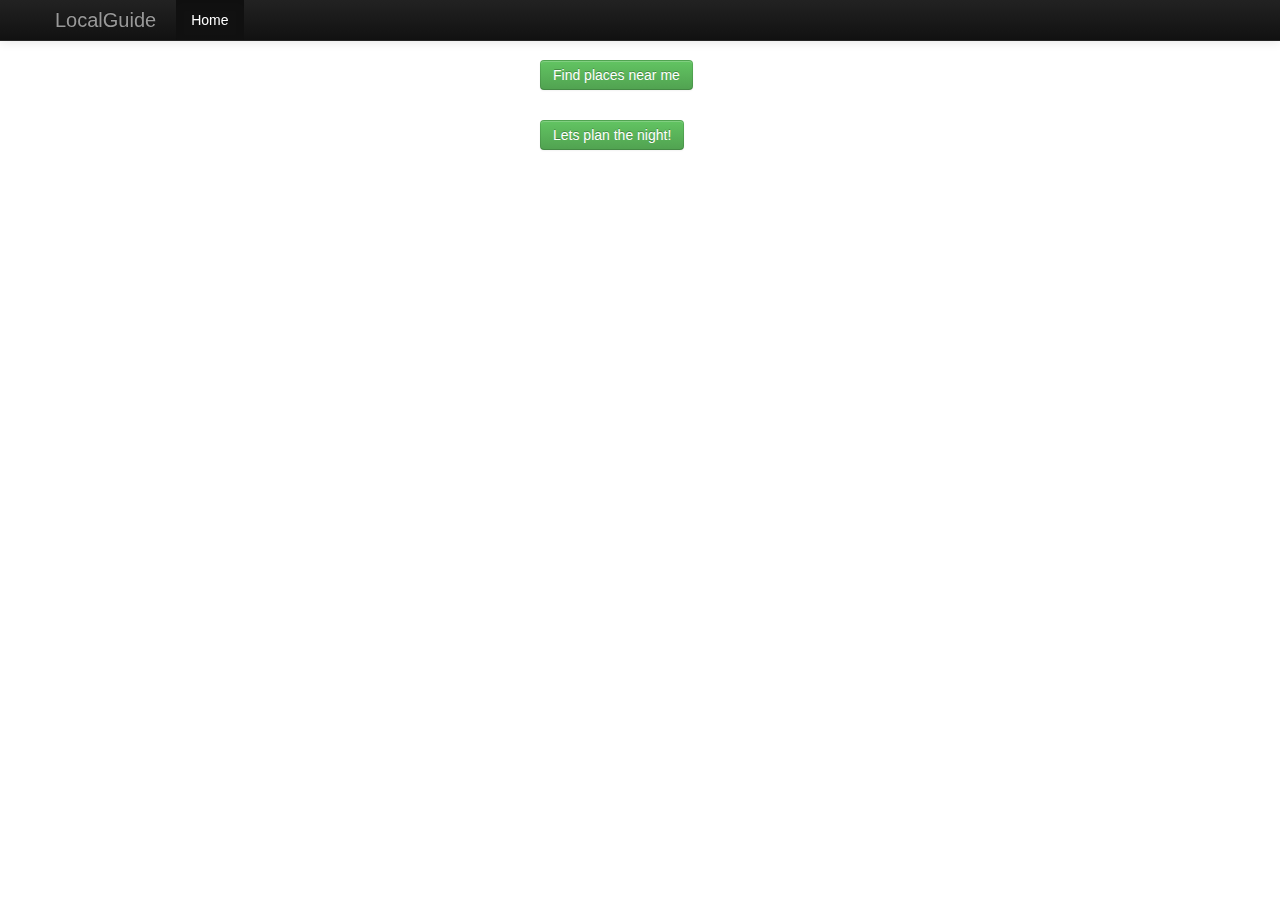
<file: src/main/webapp/index.html>
<!DOCTYPE html>
<html>
<head>
<title>Local Guide : Find places near you</title>
<meta name="viewport" content="initial-scale=1.0, user-scalable=no">
<meta charset="utf-8">
<style>
body {
	padding-top: 60px;
	padding-bottom: 100px;
}
#map-canvas {
	height: 500px;
	width: 100%;
}
.job_info {border: 1px solid #000;padding: 15px;width: 300px}
.job_info h3 {margin-bottom: 10px}
</style>
<link href="css/bootstrap.css" rel="stylesheet">
<link href="css/bootstrap-responsive.css" rel="stylesheet">
<link rel="stylesheet" type="text/css" href="css/jquery.tagsinput.css" />
<link href="css/jquery.loadmask.css" rel="stylesheet" type="text/css" />

</head>
<body>

	<div class="navbar navbar-inverse navbar-fixed-top">
		<div class="navbar-inner">
			<div class="container">
				<button type="button" class="btn btn-navbar" data-toggle="collapse"
					data-target=".nav-collapse">
					<span class="icon-bar"></span> <span class="icon-bar"></span> <span
						class="icon-bar"></span>
				</button>
				<a class="brand" href="#">LocalGuide</a>
				<div class="nav-collapse collapse">
					<ul class="nav">
						<li class="active"><a href="index.html">Home</a></li>
					</ul>
				</div>
				<!--/.nav-collapse -->
			</div>
		</div>
	</div>

	<div id="main" class="container">
	
	<form class="homeForm" action="top.html">
	<div class="indexBtn">
				<div class="controls">
					<button id="topPlaces" type="submit" class="btn btn-success" >Find places near me </button>
				</div>
			</div>
	</form>
	
	<form class="homeForm" action="nightPlanner.html">
	<div class="indexBtn">
				<div class="controls">
					<button id="nightPlanner" type="submit" class="btn btn-success" >Lets plan the night!</button>
				</div>
			</div>
	</form>
	</div>

	
</body>
</html>
</file>
